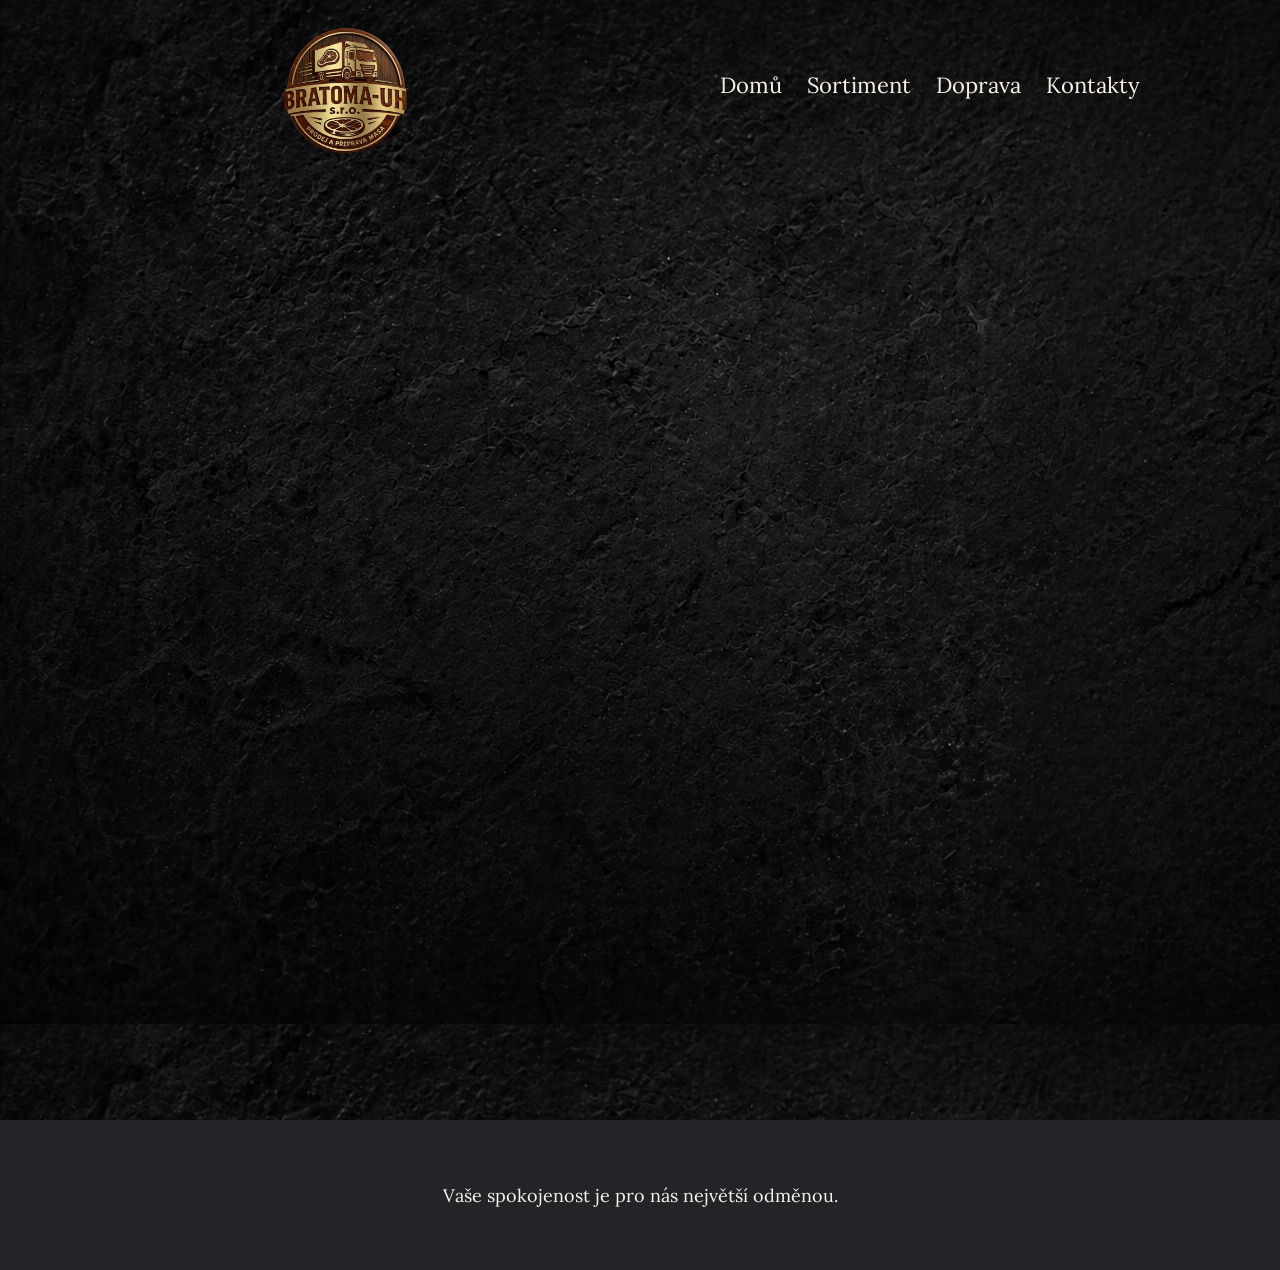
<file: index.html>
<!DOCTYPE html>
<html lang="cs">
<head>
<meta charset="UTF-8">
<meta name="viewport" content="width=device-width, initial-scale=1.0">
<title>Jeff webovky</title>
 
<link href="https://fonts.googleapis.com/css2?family=Lora:ital,wght@0,400;0,700;1,400;1,700&family=Playfair+Display:wght@700&display=swap" rel="stylesheet"> 
	<link rel="stylesheet" href="styles.css">
</head>
<body>
 
	<header class="hlavicka">
		<img class="logo" src="logo drevene.png" alt="logo">

		<div class="hamburger" id="hamburger" onclick="toggleMenu()">
            <span></span><span></span><span></span>
        </div>
		

		<ul class="nav-links " id="navLinks">
            <li><a href="index.html" class="active">Domů</a></li>
			<li><a href="sortiment.html">Sortiment</a></li>
			<li><a href="doprava.html">Doprava</a></li>
            <li><a href="kontakty.html">Kontakty</a></li>
        </ul>
		</nav>

	</header>
 
	<main>
<div class="hidden">
<section class="hero">
<div class="obsah-sekce">
<h1>Vítejte na stránkách <span style="white-space: nowrap;">firmy BRATOMA-UH s.r.o.</span></h1>
                <div class="hero-text">
                    <p>Jsme společnost, která byla založena v roce 2021.</p>
					<p>Zabýváme se distribucí chlazeného masa a mezinárodní  nákladní autodopravou nad 3,5t.</p>
					<p>Naše společnost je pod dohledem Státní veterinární správy.</p>
					<p>Veterinární registrační číslo pro zprostředkování uvádění živočišných produktů na trh: CZ72A02147.</p>
					<p>Veterinární registrační číslo pro přepravu živočišných produktů: CZ 72730201.</p>
					<p>Prodej a distribuce chlazeného masa:  V našem sortimentu naleznete chlazené kuřecí maso, chlazené vepřové maso, chlazené krůtí maso a chlazené kachní maso.</p>
                </div>

</div>
</section>
</div>
</main>
 
<footer class="paticka">
    <section id="kontakt">
    <div class="kontakty">
        <div>Vaše spokojenost je pro nás největší odměnou.</div>
    </div>
    </section>
</footer>
 
	<script>
	// Intersection Observer pro animace při scrollování
	const observer = new IntersectionObserver((entries) => {
		entries.forEach(entry => {
			if (entry.isIntersecting) {
				entry.target.classList.add("show");
			} else {
				entry.target.classList.remove("show");
			}
		});
	});
 
	document.querySelectorAll('.hidden').forEach(el => {
		observer.observe(el);
	});
 
	// Vynucení scrollu nahoru při načtení stránky
	if ('scrollRestoration' in history) {
		history.scrollRestoration = 'manual';
	}
	window.onload = function() {
		window.scrollTo(0, 0);
	};
 
	// Mobilní menu (Hamburger)
	function toggleMenu() {
		const nav = document.getElementById("navLinks");
		const hamburger = document.getElementById("hamburger");
		nav.classList.toggle("open");
		hamburger.classList.toggle("open");
	}
 
	document.querySelectorAll(".nav-links a").forEach(link => {
		link.addEventListener("click", () => {
			document.getElementById("navLinks").classList.remove("open");
			document.getElementById("hamburger").classList.remove("open");
		});
	});
</script>
 
</body>
</html>
</file>
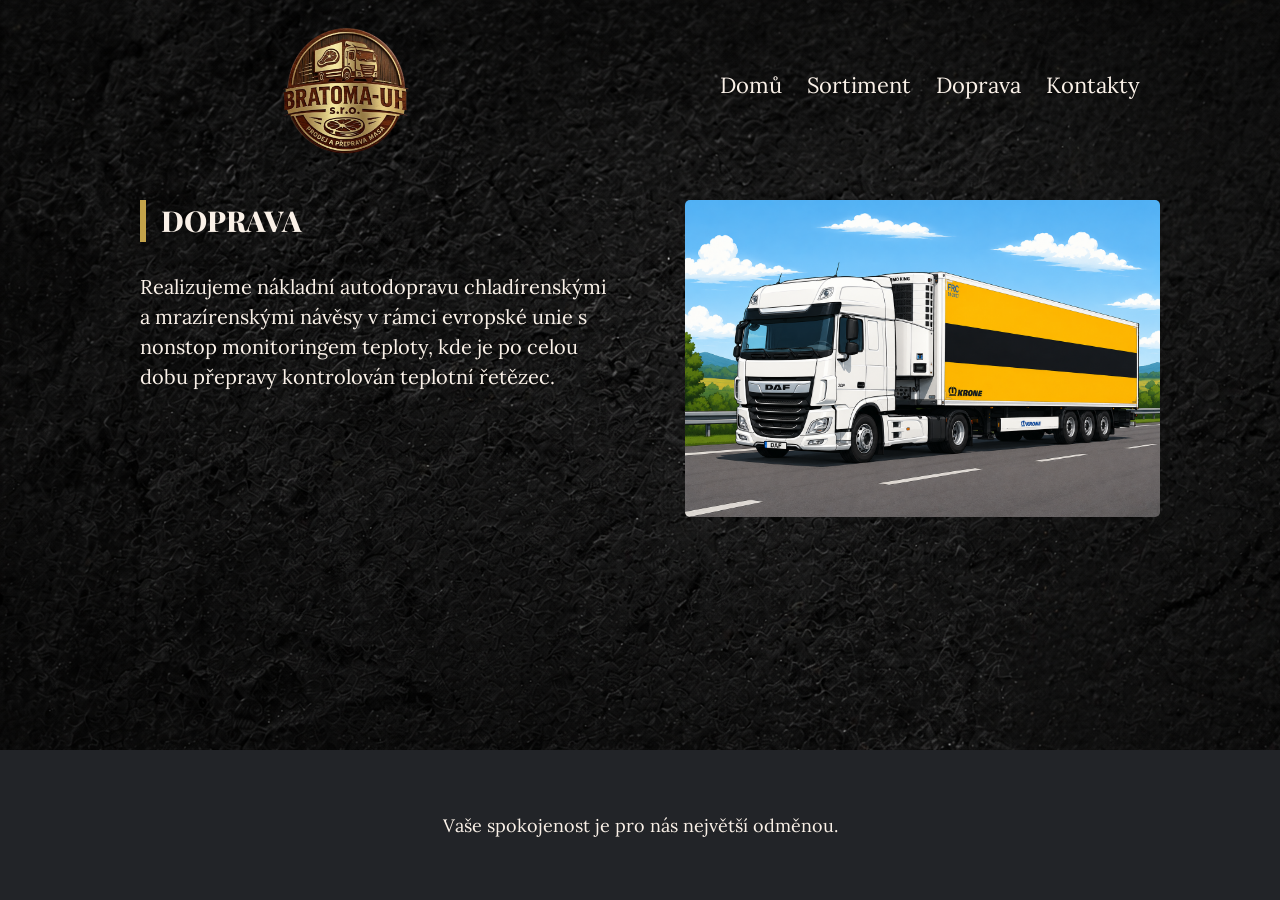
<file: doprava.html>
<!DOCTYPE html>
<html lang="cs">
<head>
	<meta charset="UTF-8">
	<meta name="viewport" content="width=device-width, initial-scale=1.0">
	<title>Jeff webovky</title>

	<!-- Google Fonts -->
	<link href="https://fonts.googleapis.com/css2?family=Lora:ital,wght@0,400;0,700;1,400;1,700&family=Playfair+Display:wght@700&display=swap" rel="stylesheet">

	<!-- Naše vlastní CSS -->
	<link rel="stylesheet" href="styles.css">
</head>
<body>

	<header class="hlavicka">
		<img class="logo" src="logo drevene.png" alt="logo">

		<div class="hamburger" id="hamburger" onclick="toggleMenu()">
            <span></span><span></span><span></span>
        </div>
		

		<ul class="nav-links " id="navLinks">
            <li><a href="index.html" class="active">Domů</a></li>
			<li><a href="sortiment.html">Sortiment</a></li>
			<li><a href="doprava.html">Doprava</a></li>
            <li><a href="kontakty.html">Kontakty</a></li>
        </ul>
		</nav>

	</header>



	<main>

		<section id="doprava">
			<div class="hidden">
			<div class="obsah-sekce dva-sloupce">

				<div class="sloupec">
					<h2 class="section-title">Doprava</h2>
                <div class="doprava-text">
					<p>Realizujeme nákladní autodopravu chladírenskými a mrazírenskými návěsy v rámci evropské unie s nonstop monitoringem teploty, kde je po celou dobu přepravy kontrolován teplotní řetězec.</p>
                </div>
				</div>

                <div class="sloupec">
					<img class="foto" src="chladici kamionak.png" alt="chladici kamionak">
				</div>
                
            </div>
			</div>
		</section>


	</main>



<footer class="paticka">
    <section id="kontakt">
    <div class="kontakty">
        <div>Vaše spokojenost je pro nás největší odměnou.</div>
    </div>
    </section>
</footer>

<script>
	// Intersection Observer pro animace při scrollování
	const observer = new IntersectionObserver((entries) => {
		entries.forEach(entry => {
			if (entry.isIntersecting) {
				entry.target.classList.add("show");
			} else {
				entry.target.classList.remove("show");
			}
		});
	});
 
	document.querySelectorAll('.hidden').forEach(el => {
		observer.observe(el);
	});
 
	// Vynucení scrollu nahoru při načtení stránky
	if ('scrollRestoration' in history) {
		history.scrollRestoration = 'manual';
	}
	window.onload = function() {
		window.scrollTo(0, 0);
	};
 
	// Mobilní menu (Hamburger)
	function toggleMenu() {
		const nav = document.getElementById("navLinks");
		const hamburger = document.getElementById("hamburger");
		nav.classList.toggle("open");
		hamburger.classList.toggle("open");
	}
 
	document.querySelectorAll(".nav-links a").forEach(link => {
		link.addEventListener("click", () => {
			document.getElementById("navLinks").classList.remove("open");
			document.getElementById("hamburger").classList.remove("open");
		});
	});
</script>

</body>
</html>
</file>
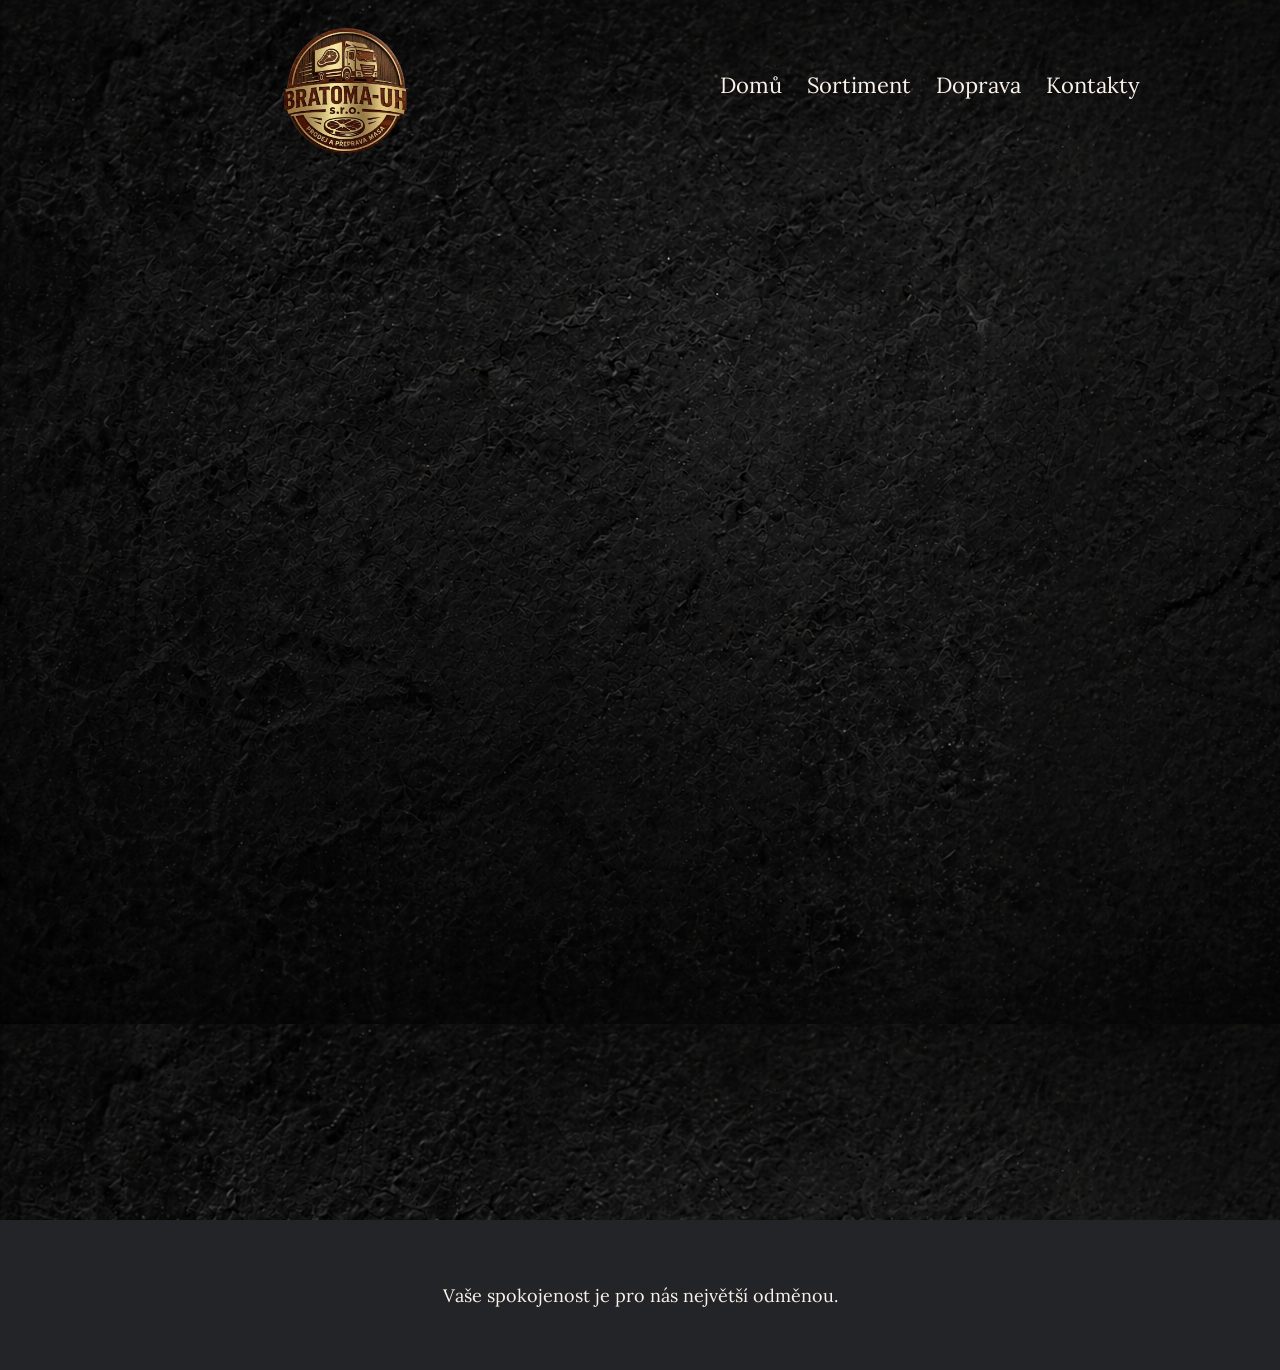
<file: kontakty.html>
<!DOCTYPE html>
<html lang="cs">
<head>
	<meta charset="UTF-8">
	<meta name="viewport" content="width=device-width, initial-scale=1.0">
	<title>Jeff webovky</title>

	<!-- Google Fonts -->
	<link href="https://fonts.googleapis.com/css2?family=Lora:ital,wght@0,400;0,700;1,400;1,700&family=Playfair+Display:wght@700&display=swap" rel="stylesheet">

	<!-- Naše vlastní CSS -->
	<link rel="stylesheet" href="styles.css">
</head>
<body>

	<header class="hlavicka">
		<img class="logo" src="logo drevene.png" alt="logo">

		<div class="hamburger" id="hamburger" onclick="toggleMenu()">
            <span></span><span></span><span></span>
        </div>
		

		<ul class="nav-links " id="navLinks">
            <li><a href="index.html" class="active">Domů</a></li>
			<li><a href="sortiment.html">Sortiment</a></li>
			<li><a href="doprava.html">Doprava</a></li>
            <li><a href="kontakty.html">Kontakty</a></li>
        </ul>
		</nav>

	</header>
 

<div class="hidden">
    <main class="container">
        <section class="section">
            <h2 class="section-title">Kontakty</h2>
            
            <div class="billing-container">
                <div class="billing-grid">
                    <div class="billing-card">
                        <div class="billing-header">
                            <h3>Adresa</h3>
                        </div>
                        <div class="billing-item">
                            <strong>BRATOMA-UH s.r.o</strong>
                            <p>Hliněná 472</p>
                            <p>Kunovice 686 04</p>
                        </div>
                        <p><div class="billing-header">
                            <h3>Ostatní údaje</h3>
                        </div>
                        <div class="billing-item">
                            <span>IČO:</span> <strong>09947311</strong>
                        </div>
                        <div class="billing-item">
                            <span>DIČ:</span> <strong>CZ09947311</strong>
                        </div>
                    </div>

                    <div class="billing-card">
                        <div class="billing-header">
                            <h3>Kontakty jednatelů</h3>
                        </div>
                        <div class="billing-item">
                            <strong>Tomáš Stránský</strong>
                            <p>Jednatel - objednávky, fakturace</p>
                            <p>tel. +420 776 138 325</p>
                            <p>Email: bratoma-uh@seznam.cz</p><br>
                            <strong>Martin Stránský</strong>
                            <p>Jednatel - objednávky, logistika</p>
                            <p>tel. +420 608 090 798</p>
                        </div>
                    </div>

                    <div class="billing-card info-only">
                        <div class="billing-header">
                            <h3>Kontakt dispečer</h3>
                        </div>
                        <div class="billing-item">
                        <strong>Roman Hutyra</strong>
                            <p>Dispečer - mezinárodní nákladní doprava nad 3,5t</p>
                            <p>tel. +420 776 606 932</p>
                        </div>
                    </div> </div> </div> <div class="map-full" style="margin-top: 30px;">
                <iframe
                    src="https://www.google.com/maps/embed?pb=!1m18!1m12!1m3!1d2486.063567957965!2d17.473686376316785!3d49.03958957135723!2m3!1f0!2f0!3f0!3m2!1i1024!2i768!4f13.1!3m3!1m2!1s0x471315a743185d1d%3A0x5302602e240d2867!2sHlin%C4%9Bn%C3%A1%20472%2C%20686%2004%20Kunovice!5e1!3m2!1scs!2scz!4v1777979336403!5m2!1scs!2scz"
                    width="100%" height="500" style="border:0; border-radius: 16px !important;" allowfullscreen=""
                    loading="lazy">
                </iframe>
            </div>
        </section>
    </main>
</div>

<footer class="paticka">
    <section id="kontakt">
    <div class="kontakty">
        <div>Vaše spokojenost je pro nás největší odměnou.</div>
    </div>
    </section>
</footer>

<script>
	// Intersection Observer pro animace při scrollování
	const observer = new IntersectionObserver((entries) => {
		entries.forEach(entry => {
			if (entry.isIntersecting) {
				entry.target.classList.add("show");
			} else {
				entry.target.classList.remove("show");
			}
		});
	});
 
	document.querySelectorAll('.hidden').forEach(el => {
		observer.observe(el);
	});
 
	// Vynucení scrollu nahoru při načtení stránky
	if ('scrollRestoration' in history) {
		history.scrollRestoration = 'manual';
	}
	window.onload = function() {
		window.scrollTo(0, 0);
	};
 
	// Mobilní menu (Hamburger)
	function toggleMenu() {
		const nav = document.getElementById("navLinks");
		const hamburger = document.getElementById("hamburger");
		nav.classList.toggle("open");
		hamburger.classList.toggle("open");
	}
 
	document.querySelectorAll(".nav-links a").forEach(link => {
		link.addEventListener("click", () => {
			document.getElementById("navLinks").classList.remove("open");
			document.getElementById("hamburger").classList.remove("open");
		});
	});
</script>
 

    </body>
</html>
</file>
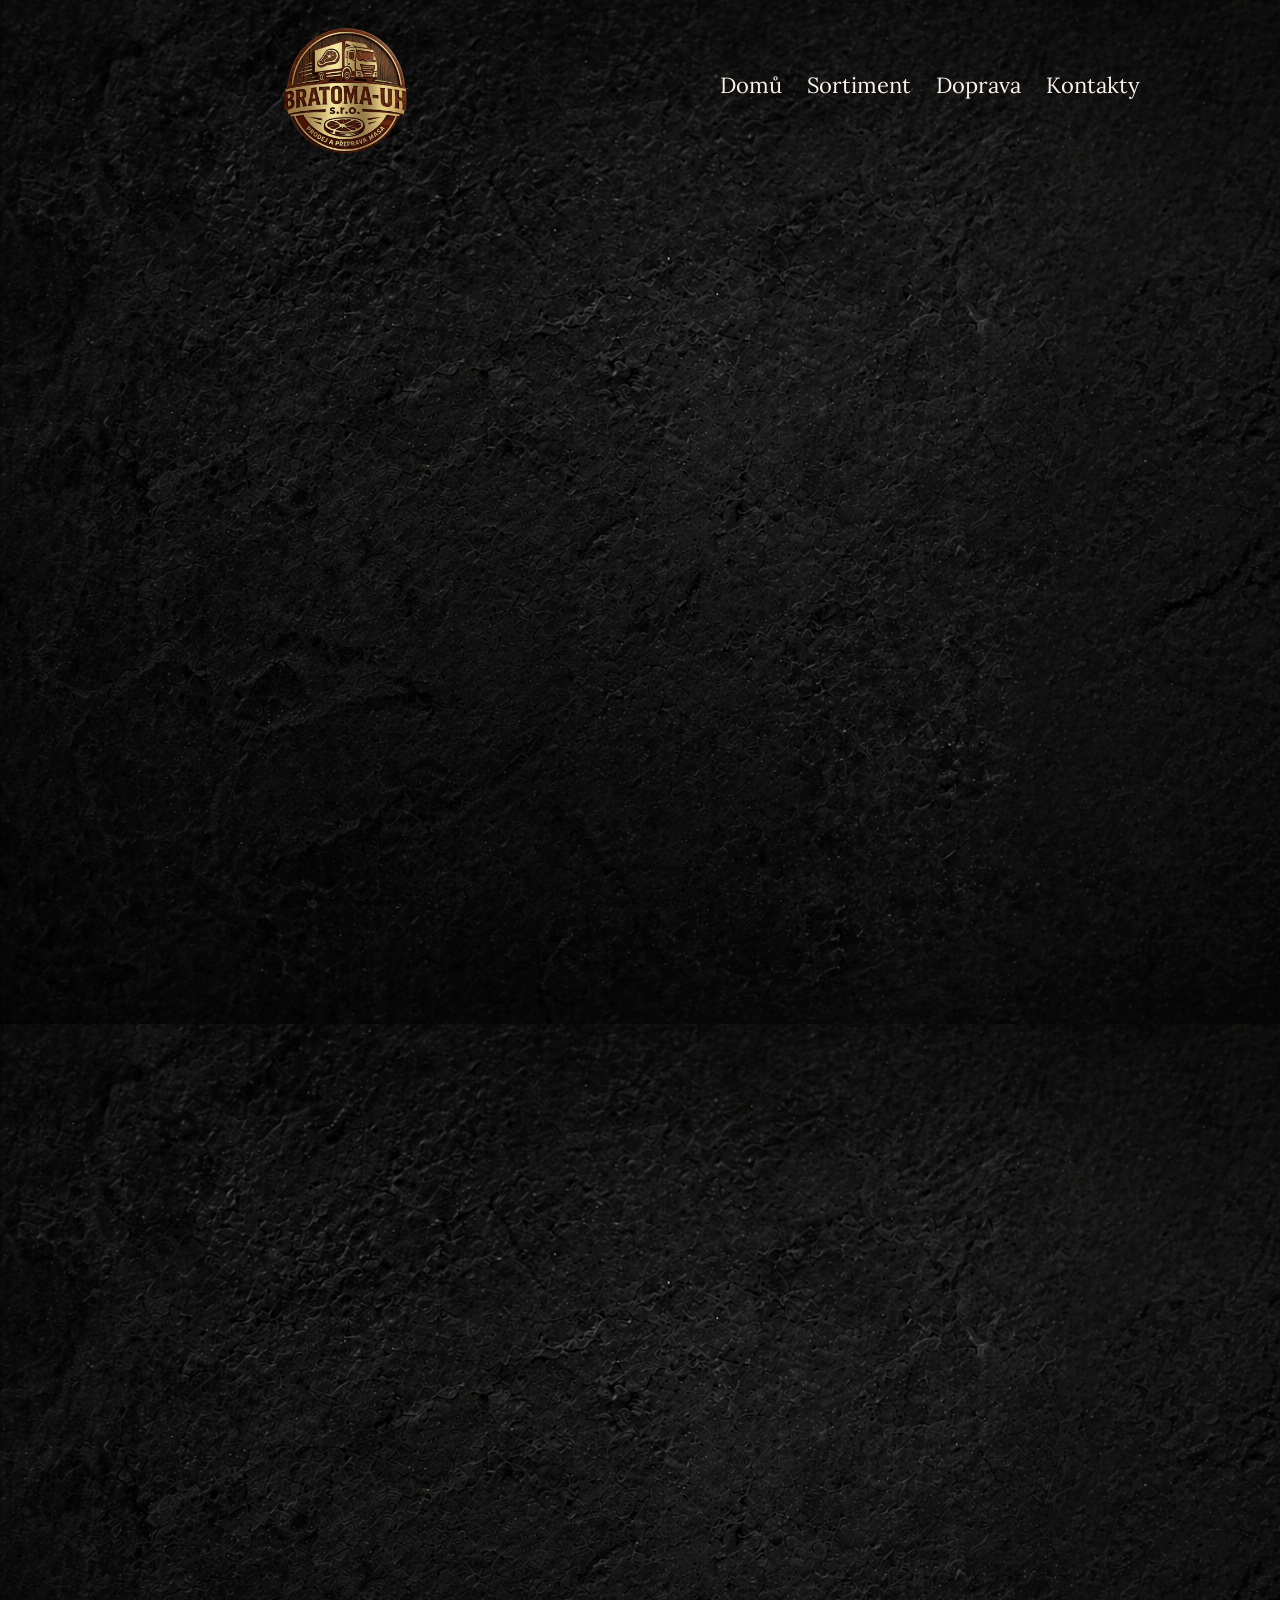
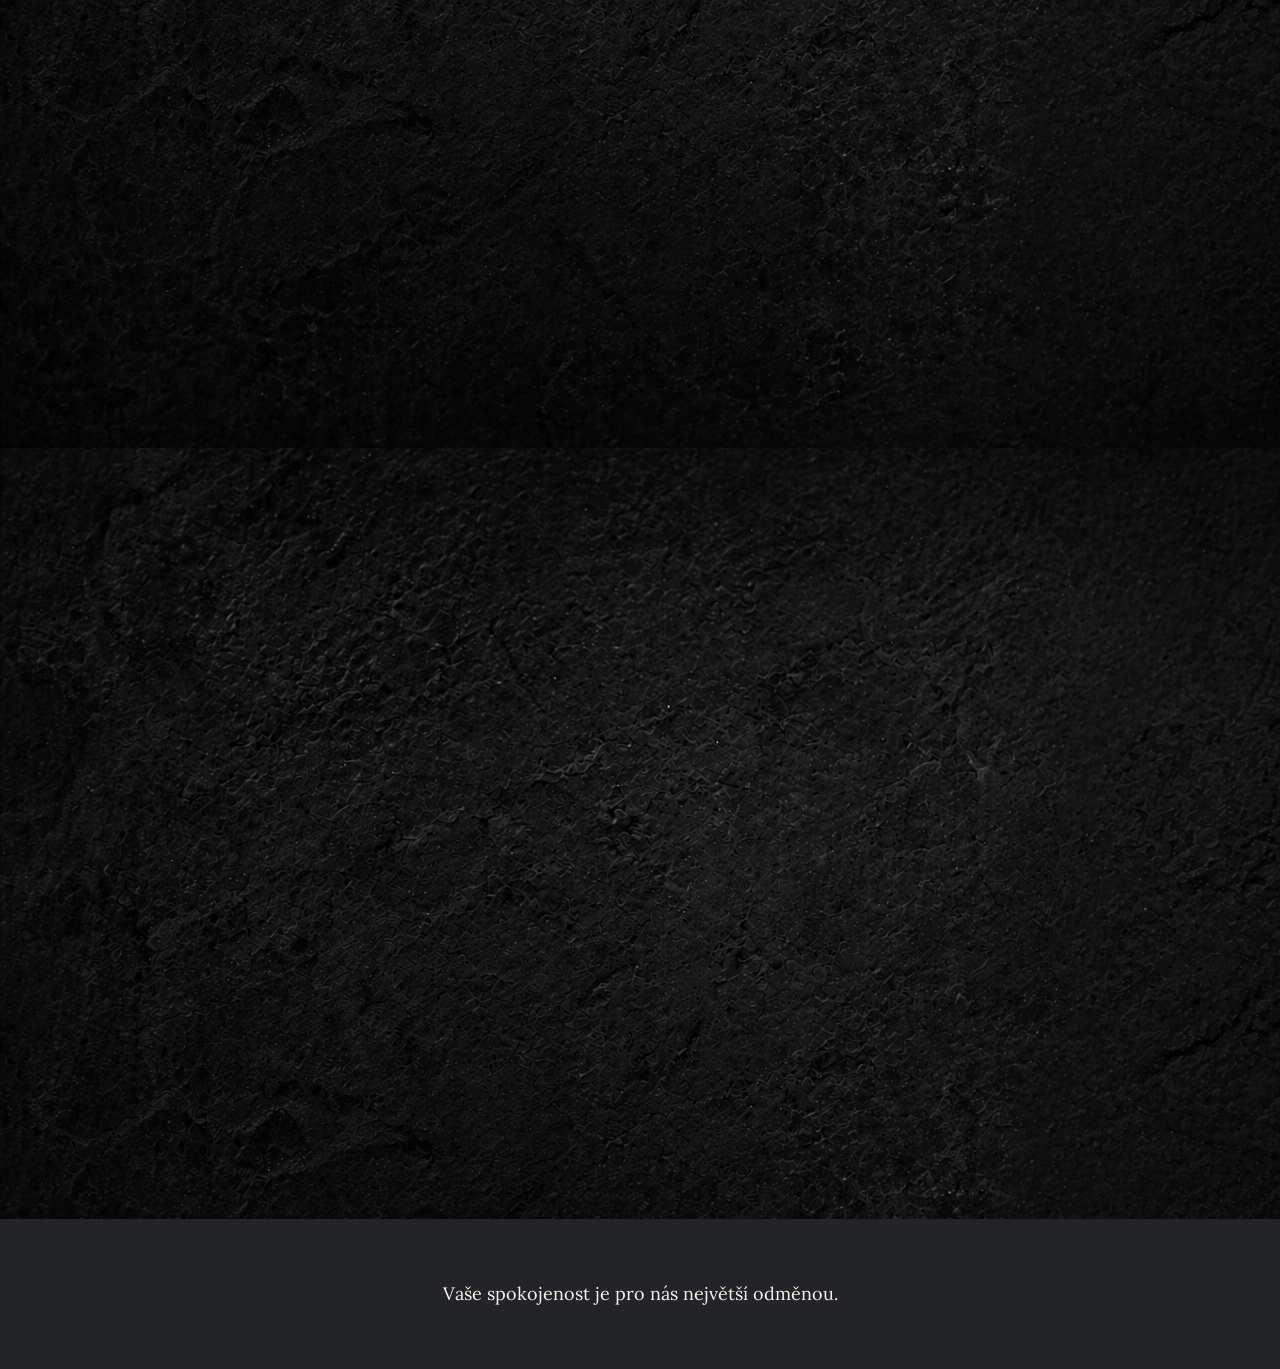
<file: sortiment.html>
<!DOCTYPE html>
<html lang="cs">
<head>
	<meta charset="UTF-8">
	<meta name="viewport" content="width=device-width, initial-scale=1.0">
	<title>Jeff webovky</title>

	<!-- Google Fonts -->
	<link href="https://fonts.googleapis.com/css2?family=Lora:ital,wght@0,400;0,700;1,400;1,700&family=Playfair+Display:wght@700&display=swap" rel="stylesheet">

	<!-- Naše vlastní CSS -->
	<link rel="stylesheet" href="styles.css">
</head>
<body>

	<header class="hlavicka">
		<img class="logo" src="logo drevene.png" alt="logo">

		<div class="hamburger" id="hamburger" onclick="toggleMenu()">
            <span></span><span></span><span></span>
        </div>
		

		<ul class="nav-links " id="navLinks">
            <li><a href="index.html" class="active">Domů</a></li>
			<li><a href="sortiment.html">Sortiment</a></li>
			<li><a href="doprava.html">Doprava</a></li>
            <li><a href="kontakty.html">Kontakty</a></li>
        </ul>
		</nav>

	</header>



<main>

	<section id="sortiment-sekce" class="obsah-sekce hidden">


    <div class="dva-sloupce">
        <!-- PRVNÍ SLOUPEC: Chlazené maso -->
        <div class="sloupec-1">
            <div class="tabulka-sortiment">
                <h3>Chlazené maso</h3>
                
                <h4 class="podnadpis-masa">CHLAZENÉ KUŘECÍ MASO:</h4>
                <table>
                    <tbody>
                        <tr><td>Kuře</td></tr>
                        <tr><td>Kuřecí prsa</td></tr>
                        <tr><td>Kuřecí prsa CZ</td></tr>
                        <tr><td>Kuřecí prsa SUPREME</td></tr>
                        <tr><td>Kuřecí čtvrtky</td></tr>
                        <tr><td>Kuřecí stehno</td></tr>
                        <tr><td>Kuřecí křídla</td></tr>
                        <tr><td>Kuřecí křídla bez letky</td></tr>
                        <tr><td>Kuřecí křídla dělená</td></tr>
                        <tr><td>Kuřecí stehenní steak</td></tr>
                        <tr><td>Kuřecí stehenní steak s kůží</td></tr>
                        <tr><td>Kuře na roládu</td></tr>
                        <tr><td>Horní stehýnko</td></tr>
                        <tr><td>Dolní stehýnko</td></tr>
                        <tr><td>Kuřecí játra</td></tr>
                        <tr><td>Kuřecí trupy na polévku</td></tr>
                    </tbody>
                </table>

                <h4 class="podnadpis-masa">CHLAZENÉ VEPŘOVÉ MASO - 2 DNY PŘEDEM OBJEDNÁVKA</h4>
                <table>
                    <tbody>
                        <tr><td>Vepřová plec</td></tr>
                        <tr><td>Vepřová pečeně</td></tr>
                        <tr><td>Vepřová krkovice</td></tr>
                        <tr><td>Vepřová kýta</td></tr>
                        <tr><td>Vepřová panenka</td></tr>
                        <tr><td>Vepřový bok sk</td></tr>
                        <tr><td>Vepřový bok bk</td></tr>
                        <tr><td>Ořez 60/40</td></tr>
                        <tr><td>Ořez 80/20</td></tr>
                    </tbody>
                </table>

                <h4 class="podnadpis-masa">CHLAZENÉ KRŮTÍ MASO - 2 DNY PŘEDEM OBJEDNÁVKA</h4>
                <table>
                    <tbody>
                        <tr><td>Krůtí prsní řízek</td></tr>
                        <tr><td>Krůtí medailonky</td></tr>
                        <tr><td>Krůtí horní stehno</td></tr>
                        <tr><td>Krůtí steak horní</td></tr>
                        <tr><td>Krůtí steak dolní</td></tr>
                        <tr><td>Krůtí dolní stehno</td></tr>
                        <tr><td>Krůtí křídla</td></tr>
                        <tr><td>Krůtí játra</td></tr>
                    </tbody>
                </table>

                <h4 class="podnadpis-masa">CHLAZENÉ KACHNÍ MASO - 2 DNY PŘEDEM OBJEDNÁVKA</h4>
                <table>
                    <tbody>
                        <tr><td>Kachní prsa s kůží</td></tr>
                        <tr><td>Kachní stehna</td></tr>
                        <tr><td>Kachní čtvrtky</td></tr>
                        <tr><td>Kachna (možno objednat na kusy)</td></tr>
                    </tbody>
                </table>
				<h4 class="podnadpis-masa">MRAŽENÉ MASO</h4>
                <table>
                    <tbody>
                        <tr><td>Kuřecí stehna 200g, 220g, 240g, 260g</td></tr>
                        <tr><td>Králičí stehna mr.</td></tr>
                    </tbody>
                </table>
            </div>
        </div>

        <!-- DRUHÝ SLOUPEC: Mražené maso -->
        <div class="sloupec-2">
            <div class="tabulka-sortiment">
                <h3>Mražená zelenina a ovoce</h3>
                
                <h4 class="podnadpis-masa">MRAŽENÁ ZELENINA</h4>
                <table>
                    <tbody>
                        <tr><td>Bretaňská směs 2,5kg</td></tr>
                        <tr><td>Brokolice 2,5kg</td></tr>
                        <tr><td>Cibule kostka 2,5kg</td></tr>
                        <tr><td>Česnek drcený 1kg</td></tr>
                        <tr><td>Česnek stroužky 1kg</td></tr>
                        <tr><td>Česnek porce (á20g) 1kg</td></tr>
                        <tr><td>Čínská směs 2,5kg</td></tr>
                        <tr><td>Fazolka celá lusk 2,5kg</td></tr>
                        <tr><td>Fazolka řezaná 2,5kg</td></tr>
                        <tr><td>Francouzská směs 2,5kg</td></tr>
                        <tr><td>Houbová směs 1kg</td></tr>
                        <tr><td>Hrášek 2,5kg</td></tr>
                        <tr><td>Jarní směs 2,5kg</td></tr>
                        <tr><td>Kapusta řezaná 2,5kg</td></tr>
                        <tr><td>Kapusta růžičková</td></tr>
                        <tr><td>Kukuřice 2,5kg</td></tr>
                        <tr><td>Květák drobný 2,5kg</td></tr>
                        <tr><td>Květák 2,5kg</td></tr>
                        <tr><td>Mrkev baby 2,5kg</td></tr>
                        <tr><td>Mrkev kostka 2,5kg</td></tr>
                        <tr><td>Paprika barevná 2,5kg</td></tr>
                        <tr><td>Polévková směs 2,5kg</td></tr>
                        <tr><td>Pórek plátky 2,5kg</td></tr>
                        <tr><td>Špenát listový 2,5kg</td></tr>
                        <tr><td>Špenát sekaný 2,5kg</td></tr>
                        <tr><td>Zeleninová směs pod svíčkovou 2,5kg</td></tr>
                        <tr><td>Žampiony krájené 2,5kg</td></tr>
                    </tbody>
                </table>

                <h4 class="podnadpis-masa">MRAŽENÉ OVOCE</h4>
                <table>
                    <tbody>
                        <tr><td>Borůvky 2,5kg</td></tr>
                        <tr><td>Lesní směs 2,5kg</td></tr>
                        <tr><td>Maliny 2,5kg</td></tr>
                        <tr><td>Jahody 2,5kg</td></tr>
                    </tbody>
                </table>
            </div>
        </div>

    </div> 
</section>

</main>

<footer class="paticka">
    <section id="kontakt">
    <div class="kontakty">
        <div>Vaše spokojenost je pro nás největší odměnou.</div>
    </div>
    </section>
</footer>

<script>
	// Intersection Observer pro animace při scrollování
	const observer = new IntersectionObserver((entries) => {
		entries.forEach(entry => {
			if (entry.isIntersecting) {
				entry.target.classList.add("show"); 
			} else {
				entry.target.classList.remove("show");
			}
		});
	});

    const toggles = document.querySelectorAll('.toggle');

	document.querySelectorAll('.hidden').forEach(el => {
		observer.observe(el);
	});
 
	// Vynucení scrollu nahoru při načtení stránky
	if ('scrollRestoration' in history) {
		history.scrollRestoration = 'manual';
	}
	window.onload = function() {
		window.scrollTo(0, 0);
	};
 
	// Mobilní menu (Hamburger)
	function toggleMenu() {
		const nav = document.getElementById("navLinks");
		const hamburger = document.getElementById("hamburger");
		nav.classList.toggle("open");
		hamburger.classList.toggle("open");
	}
 
	document.querySelectorAll(".nav-links a").forEach(link => {
		link.addEventListener("click", () => {
			document.getElementById("navLinks").classList.remove("open");
			document.getElementById("hamburger").classList.remove("open");
		});
	});
</script>

</body>
</html>
</file>
<file: styles.css>
html { box-sizing: border-box; }
*, ::before, ::after { box-sizing: inherit; }
 
body {
    margin: 0;
    font-family: 'Lora', serif;
    font-size: 18px;
    line-height: 1.5;
    color: #faf1e8;
    background-image: url(barva.png);
    position: relative;
    min-height: 100vh;
    display: flex;
    flex-direction: column;
}
 
header,
main {
    padding-left: 40px;
    padding-right: 20px;
}
main {
    flex: 1;
}

.obsah-sekce {
    max-width: 1100px;
    margin: 0 auto;
    padding: 80px 20px;
}
 
h1, h2, h3 {
    font-family: 'Playfair Display', serif;
    line-height: 1.45;
    color: #faf1e8;
    margin-top: 0;
}
 
h1 { font-size: 50px; color: #faf1e8; width: 500px;}
h2 { font-size: 36px; }
h3 { font-size: 18px; }
 
.hlavicka {
    display: flex;
    justify-content: space-between;
    align-items: center;
    padding: 10px 10px;
    max-width: 1150px;
    font-size: 22px;
    list-style: none;    
}

.nav-links {
    display: flex;
    list-style: none;
    gap: 25px;
}
 
.nav-links a {
    text-decoration: none;
    color: #faf1e8;
    position: relative;
    padding-bottom: 4px;
}
 
.nav-links a::after {
    content: '';
    position: absolute;
    bottom: 0;
    left: 0;
    width: 0%;
    height: 3px;
    background-color: #c2a24a;
    border-radius: 10px;
    transition: width 0.3s ease;
}
 
.nav-links a:hover::after {
    width: 100%;
}
 
.logo {
    width: 140px;
    padding-top: 10px;
    margin: auto;
}
 
.menu ul {
    list-style: none;
    display: flex;
    gap: 15px;
    margin: 0;
    padding: 0;
}
 
.menu a {
    text-decoration: none;
    padding: 10px 15px;
    border-radius: 20px;
    color: #faf1e8;
}
 
.menu a:hover {
    background-color: #94736d;
    color: #faf1e8;
}
 
.hero {
    background-image: url(kureci\ prso\ pozadi.png);
    background-size: cover;
    background-position: center;
    height: 950px;
    color: #faf1e8;
}
 
.hero .obsah-sekce {
    padding: 120px 20px;
    max-width: 1100px;
}
 
.hero-text {
    font-size: 22px;
    max-width: 60%;
    padding-bottom: 100px;
    line-height: 25px;
}
.hero h1 {
    color: #faf1e8;
    max-width: 50%;
    padding-top: 70px;
    padding-right: 1px;
}
 
.dva-sloupce {
    display: flex;
    gap: 30px;
    align-items: center;
    max-width: 1100px;
    margin: 0 auto;
    padding-top: 10px;
    padding-bottom: 10px;
    align-items: flex-start;
}
 
.sloupec {
    flex: 1;
    max-width: 1100px;
    margin: 0 auto;
    padding: 20px 20px;
}

.sloupec-1, .sloupec-2 {
    flex: 1;
    width: 100%;
}

.doprava-text {
    font-size: 20px;
}
 
.foto {
    width: 100%;
    border-radius: 5px;
}
 
.tlacitko {
    display: inline-block;
    background-color: #94736d;
    color: #faf1e8;
    padding: 10px 15px;
    border-radius: 30px;
    text-decoration: none;
}
 
.tlacitko:hover {
    background-color: #94736d;
}
 
.sekce-seda {
    background-image: url(barva.png);
}
 
.paticka {
    background-color: #222428;
    color: #faf1e8;
    text-align: center;
    width: 100%;
    margin: 0;
    padding-bottom: 0;
    box-sizing: border-box;
}
 
.hidden {
    opacity: 0;
    transform: translateY(50px);
    transition: all 0.8s ease;
}
 
.show {
    opacity: 1;
    transform: translateY(0);
}

.kontakty {
    display: flex;
    gap: 40px;
    text-align: center;
    justify-content: center;
    align-items: center;
    height: 150px;
    flex: 1;
    margin: 0 auto;
}
 
.billing-grid {
  display: grid;
  grid-template-columns: repeat(auto-fit, minmax(300px, 1fr));
  gap: 25px;
  margin-top: 20px;
}
 
.billing-card {
  background: #f5f2f2;
  border: 1px solid var(--border);
  border-radius: var(--radius);
  padding: 25px;
  border-top: 4px solid var(--border);
  transition: 0.3s;
}
 
.billing-card:hover {
  border-top-color: var(--green);
  box-shadow: 0 5px 15px rgba(0, 0, 0, 0.05);
}
 
.billing-header {
  margin-bottom: 15px;
  padding-bottom: 10px;
  border-bottom: 1px solid #4d433b;
}
 
.billing-header h3 {
  font-size: 1.45rem;
  color: var(--green);
  text-transform: uppercase;
  letter-spacing: 1px;
}
 
.billing-item p {
  margin: 0;
  color: #a0a0a0;
  font-size: 1.10rem;
}
 
.billing-item strong {
  display: block;
  margin-bottom: 5px;
  color: var(--dark);
}
 
.billing-item span {
  font-size: 0.7rem;
  color: #888;
  text-transform: uppercase;
  font-weight: 700;
}
 
.billing-card {
  box-shadow: 0 5px 15px rgba(0, 0, 0, 0.05);
}
 
:root {
  --green: #c2a24a ;
  --light-green: #C9A84C;
  --dark: #1a1a1a;
  --border: #15171b;
  --radius: 20px;
}
 
html {
  scroll-behavior: smooth;
}
 
.section {
  margin-bottom: 80px;
}
 
.section-title {
  font-size: 1.8rem;
  margin-bottom: 30px;
  border-left: 6px solid var(--green);
  padding-left: 15px;
  text-transform: uppercase;
  font-weight: 800;
}
 
.mapa-full {
    width: 100%;
    height: 100%;
    display: block;
    border-radius: 0;
    margin: 0;
    bottom: 0;
    left: 0;
    width: 100%;
    height: 500px;
    z-index: 0;
    margin-top: 30px !important;
}
 
.container {
    padding-bottom: 0;
}
 
.section:last-child {
    margin-bottom: 0;
}
 
.mapa-full iframe {
    margin: 0 !important;
}
 
/* ===== HAMBURGER MENU ===== */
.hamburger {
    display: none;
    flex-direction: column;
    gap: 5px;
    cursor: pointer;
    padding: 5px;
    z-index: 1001;
}
 
.hamburger span {
    display: block;
    width: 28px;
    height: 3px;
    background-color: #faf1e8;
    border-radius: 3px;
    transition: all 0.3s ease;
}
 
.hamburger.open span:nth-child(1) {
    transform: translateY(8px) rotate(45deg);
}
.hamburger.open span:nth-child(2) {
    opacity: 0;
}
.hamburger.open span:nth-child(3) {
    transform: translateY(-8px) rotate(-45deg);
}

.tabulka-sortiment {
    background: var(--paper, #FBF6EC);
    border: 1px solid var(--line, #D8C7A8);
    border-radius: 4px;
    padding: 30px;
    box-shadow: 0 4px 10px rgba(0,0,0,0.1);
    width: 100%;
    max-width: 480px;
}

.tabulka-sortiment h3 {
    font-family: 'Fraunces', serif;
    font-size: 27px;
    color: #161616;
    margin-top: 0;
    margin-bottom: 20px;
    border-bottom: 2px solid var(--gold, #C89B3C);
    padding-bottom: 10px;
}

.tabulka-sortiment .podnadpis-masa {
    font-family: 'IBM Plex Mono', monospace;
    font-size: 18px;
    letter-spacing: 0.1em;
    color: #646464;
    margin-top: 25px;
    margin-bottom: 10px;
}

.tabulka-sortiment table {
    width: 100%;
    border-collapse: collapse;
}

.tabulka-sortiment td {
    padding: 12px 0;
    border-bottom: 1px solid var(--line, #D8C7A8);
    font-size: 17px;
    color: #2A211C;
}

/* Poslední řádek nebude mít čáru dole */
.tabulka-sortiment tr:last-child td {
    border-bottom: none;
}
 
/* ===== MOBILE RESPONSIVE ===== */
@media (max-width: 768px) {
 
    body {
        padding-left: 0;
        padding-right: 0;
    }
 
    header,
    main {
        padding-left: 0;
        padding-right: 0;
    }
 
    .side-border-left {
        display: none;
    }
 
    .hlavicka {
        padding: 12px 16px;
        position: relative;
        z-index: 1002;
    }
 
    .logo {
        width: 100px;
    }
 
    .hamburger {
        display: flex;
    }
 
    .nav-links {
        display: none;
        flex-direction: column;
        justify-content: center;
        align-items: center;
        gap: 0;
        position: fixed;
        top: 0;
        left: 0;
        right: 0;
        bottom: 0;
        width: 100%;
        height: 100vh;
        background-color: #15171b;
        z-index: 1000;
        padding: 0; 
        margin: 0;
    }
 
    .nav-links.open {
        display: flex;
    }
 
    .nav-links li {
        width: 100%;
        text-align: center;
    }
 
    .nav-links a {
        display: block;
        padding: 22px 20px;
        font-size: 26px;
        border-bottom: 1px solid #222428;
        color: #faf1e8;
    }
 
    .nav-links a:hover {
        color: #c2a24a;
    }
 
    .nav-links a::after {
        display: none;
    }
 
    .hamburger {
        z-index: 1002;
    }
 
    .hero {
        height: auto;
        min-height: 350px;
        background-position: 75% center;
    }
 
    .hero .obsah-sekce {
        padding: 60px 20px 40px;
    }
 
    .hero h1 {
        font-size: 32px;
        max-width: 400px;
    }
 
    .hero-text {
        font-size: 18px;
        max-width: 330px;
        padding-bottom: 90px;
        padding-right: 80px;
    }
 
    .obsah-sekce {
        padding: 40px 20px;
        min-height: 480px;
    }
 
    h1 { font-size: 10px; padding-top: 90px; padding-right: 90px;}
    h2 { font-size: 26px; }
 
    .dva-sloupce {
        flex-direction: column;
    }
 
    .foto {
        width: 100%;
        margin-bottom: 20px;
        padding-top: 10px;
        margin: 0;
    }
 
    .billing-grid {
        grid-template-columns: 1fr;
        justify-items: center;
    }
 
    .billing-card {
        width: 100%;
        max-width: 360px;
        height: auto;
        margin: 0 auto;
    }
 
    .sloupec {
        flex: 1;
        max-width: 700px;
        margin: 0 auto;
        padding: 10px 10px;
        padding-top: 10px;
    }
 
    .kontakty {
        flex-direction: column;
        height: auto;
        padding: 30px 20px;
        gap: 10px;
    }
 
    .mapa-full,
    .map-full iframe {
        height: 300px;
    }
 
    .section-title {
        font-size: 1.4rem;
    }
 
    .container {
        padding: 0 16px;
    }
 
    .section {
        margin-bottom: 40px;
    }
}
 
@font-face {
    font-family: 'Montserrat';
    font-style: normal;
    font-weight: 400;
    font-display: swap;
    src: url(https://fonts.gstatic.com/s/montserrat/v31/JTUSjIg1_i6t8kCHKm459WRhyzbi.woff2) format('woff2');
    unicode-range: U+0460-052F, U+1C80-1C8A, U+20B4, U+2DE0-2DFF, U+A640-A69F, U+FE2E-FE2F;
}
</file>
